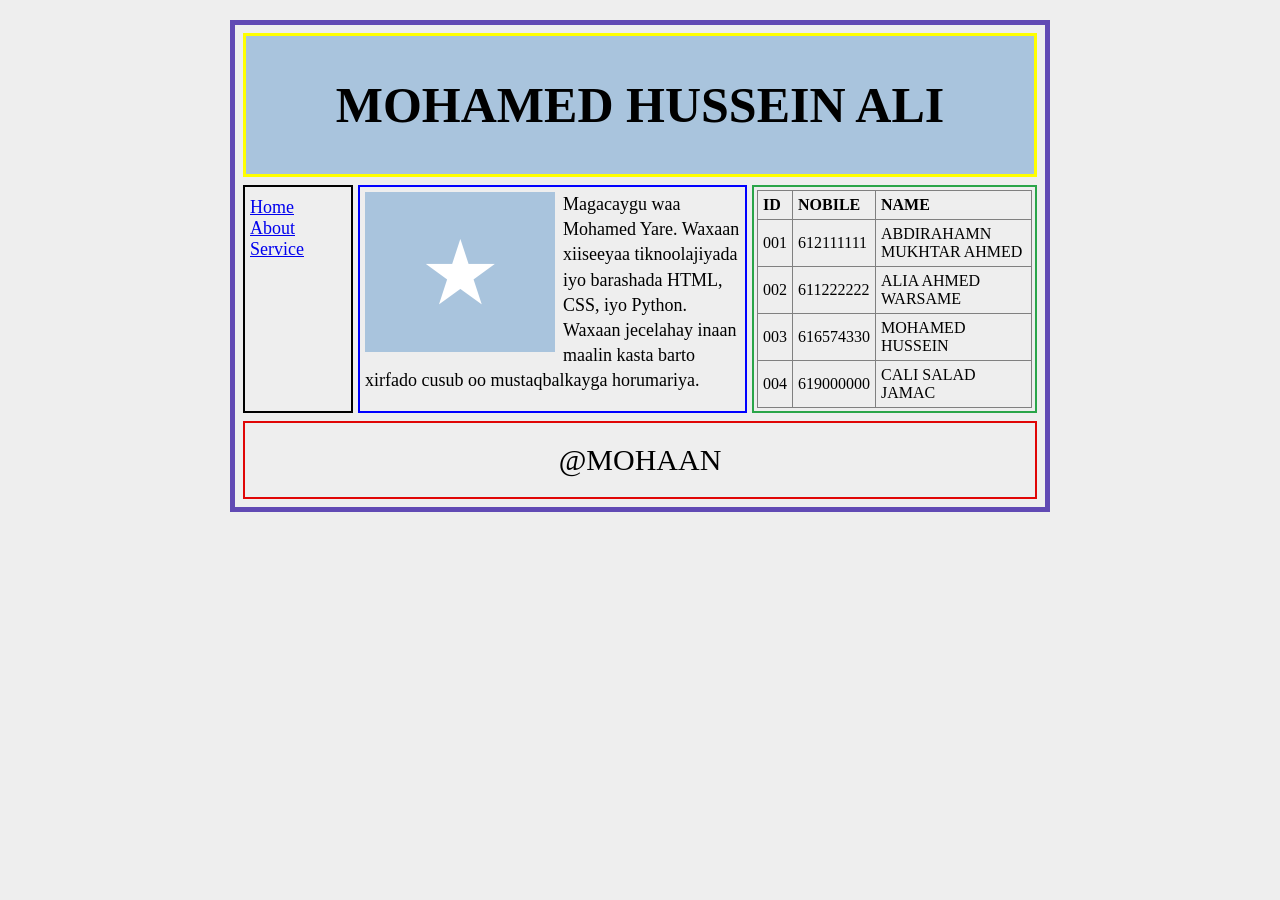
<file: index.html>
<!DOCTYPE html>
<html lang="en">
<head>
    <meta charset="UTF-8">
    <meta name="viewport" content="width=device-width, initial-scale=1.0">
    <title>Two Layout</title>
    <link rel="stylesheet" href="style.css">
</head>
<body>

<div class="container">

    <header>
        <h1>MOHAMED HUSSEIN ALI</h1>
    </header>

    <div class="main">

        <nav>
            <a href="#">Home</a>
            <a href="#">About</a>
            <a href="#">Service</a>
        </nav>

        <section class="content">

            <div class="image">
                ★
            </div>

            <p>
                Magacaygu waa Mohamed Yare. Waxaan xiiseeyaa tiknoolajiyada iyo barashada HTML, CSS, iyo Python.
                 Waxaan jecelahay inaan maalin kasta barto xirfado cusub oo mustaqbalkayga horumariya.

            </p>

        </section>

        <aside>

            <table border="1">
                <tr>
                    <th>ID</th>
                    <th>NOBILE</th>
                    <th>NAME</th>
                </tr>

                <tr>
                    <td>001</td>
                    <td>612111111</td>
                    <td>ABDIRAHAMN MUKHTAR AHMED</td>
                </tr>

                <tr>
                    <td>002</td>
                    <td>611222222</td>
                    <td>ALIA AHMED WARSAME</td>
                </tr>

                <tr>
                    <td>003</td>
                    <td>616574330</td>
                    <td>MOHAMED HUSSEIN</td>
                </tr>

                <tr>
                    <td>004</td>
                    <td>619000000</td>
                    <td>CALI SALAD JAMAC</td>
                </tr>

            </table>

        </aside>

    </div>

    <footer>
        @MOHAAN
    </footer>

</div>

</body>
</html>
</file>
<file: style.css>
*{margin:0;padding:0;box-sizing:border-box;}

body{background:#eee;font-family:Times New Roman, serif;}

.container{width:820px;margin:20px auto;border:5px solid rgb(97, 74, 180);padding:8px;}

header{background:#a9c4dd;border:3px solid yellow;text-align:center;
    padding:40px;margin-bottom:8px;}

header h1{font-size:50px;}

.main{display:flex;gap:5px;}

nav{width:110px;border:2px solid black;padding:10px 5px;}

nav a{display:inline;font-size:18px;margin-right:5px;}

.content{flex:1;border:2px solid blue;padding:5px;}

.image{width:190px;height:160px;background:#a9c4dd;float:left;margin-right:8px;font-size:90px;color:white;
    display:flex;justify-content:center;align-items:center;}
.content p{font-size:18px;line-height:1.4;}

aside{width:285px;border:2px solid rgb(42, 165, 73);padding:3px;}

table{width:100%;border-collapse:collapse;}

th,td{border:1px solid gray;padding:5px;text-align:left;font-size:16px;}

footer{margin-top:8px;border:2px solid rgb(224, 6, 6);text-align:center;padding:20px;font-size:30px;}
</file>
<file: mohamettt.css>
*{margin:0;padding:0;box-sizing:border-box;}

body{background:#eee;font-family:Times New Roman, serif;}

.container{width:820px;margin:20px auto;border:5px solid rgb(97, 74, 180);padding:8px;}

header{background:#a9c4dd;border:3px solid yellow;text-align:center;
    padding:40px;margin-bottom:8px;}

header h1{font-size:50px;}

.main{display:flex;gap:5px;}

nav{width:110px;border:2px solid black;padding:10px 5px;}

nav a{display:inline;font-size:18px;margin-right:5px;}

.content{flex:1;border:2px solid blue;padding:5px;}

.image{width:190px;height:160px;background:#a9c4dd;float:left;margin-right:8px;font-size:90px;color:white;
    display:flex;justify-content:center;align-items:center;}
.content p{font-size:18px;line-height:1.4;}

aside{width:285px;border:2px solid rgb(42, 165, 73);padding:3px;}

table{width:100%;border-collapse:collapse;}

th,td{border:1px solid gray;padding:5px;text-align:left;font-size:16px;}

footer{margin-top:8px;border:2px solid rgb(224, 6, 6);text-align:center;padding:20px;font-size:30px;}
</file>
